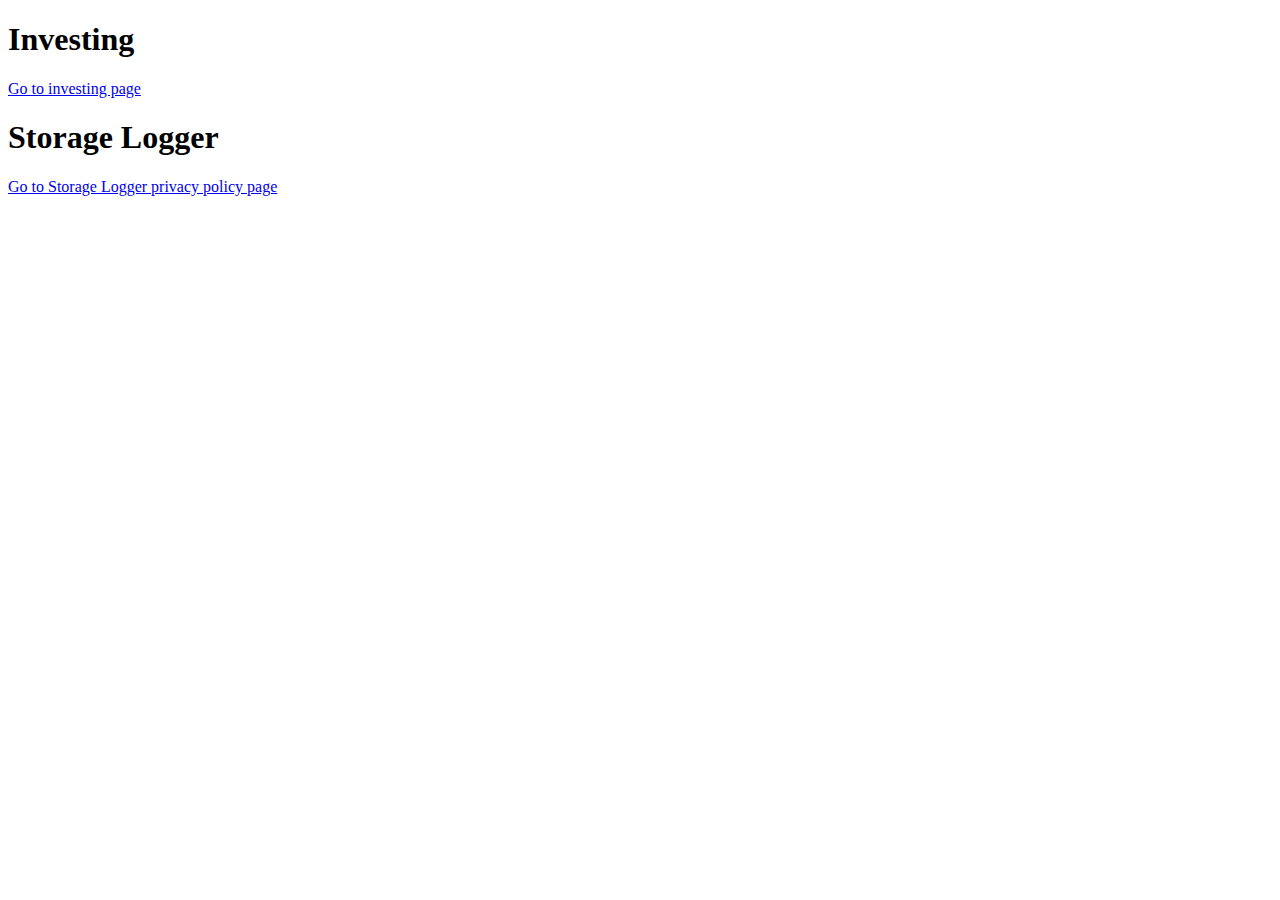
<file: index.html>
<!DOCTYPE html>
<html lang="en">

<head>
    <meta charset="UTF-8">
    <meta name="viewport" content="width=device-width, initial-scale=1.0">
    <title>Home</title>
    <link rel="icon" href="favicons/favicon.ico" type="image/x-icon">
    <link rel="icon" href="favicons/favicon-16x16.png" type="image/png" sizes="16x16">
    <link rel="icon" href="favicons/favicon-32x32.png" type="image/png" sizes="32x32">
    <link rel="icon" href="favicons/android-chrome-192x192.png" sizes="192x192">
    <link rel="icon" href="favicons/android-chrome-512x512.png" sizes="512x512">
    <link rel="apple-touch-icon" href="favicons/apple-touch-icon.png">
</head>

<body>
    <h1>Investing</h1>
    <a href="pages/investing/investing.html">Go to investing page</a>
    <h1>Storage Logger</h1>
    <a href="pages/storageLogger/privacy-policy.md">Go to Storage Logger privacy policy page</a>
</body>

</html>
</file>
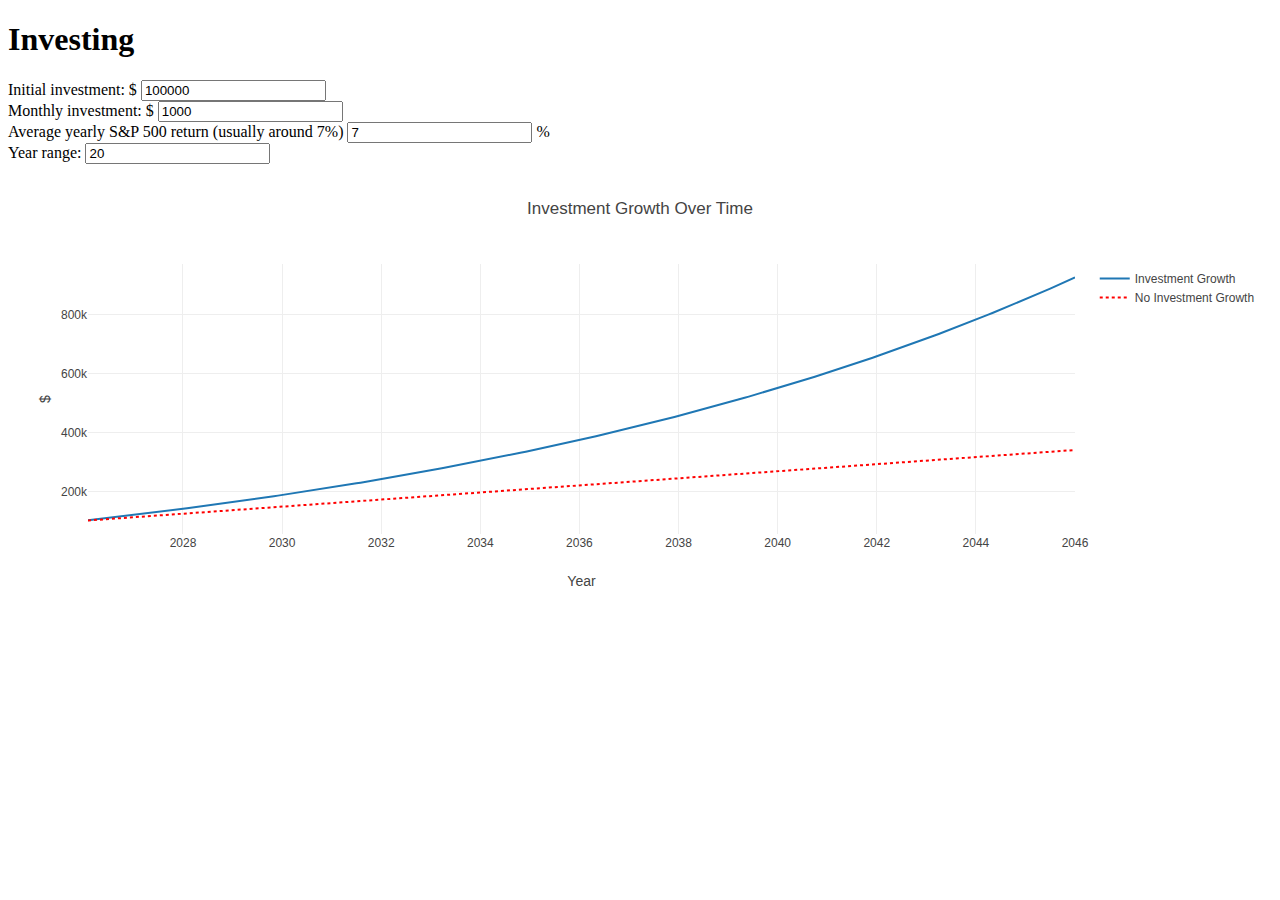
<file: investing.html>
<!DOCTYPE html>
<html lang="en">

<head>
    <meta charset="UTF-8">
    <meta name="viewport" content="width=device-width, initial-scale=1.0">
    <title>Investing</title>
    <link rel="icon" href="favicons/favicon.ico" type="image/x-icon">
    <link rel="icon" href="favicons/favicon-16x16.png" type="image/png" sizes="16x16">
    <link rel="icon" href="favicons/favicon-32x32.png" type="image/png" sizes="32x32">
    <link rel="icon" href="favicons/android-chrome-192x192.png" sizes="192x192">
    <link rel="icon" href="favicons/android-chrome-512x512.png" sizes="512x512">
    <link rel="apple-touch-icon" href="favicons/apple-touch-icon.png">
    <script src="https://cdn.plot.ly/plotly-latest.min.js"></script>
    <script type="module" src="index.js"></script>
</head>

<body>
    <div class="container">
        <h1>Investing</h1>
        <div class="input-group">
            <label>Initial investment: $</label>
            <input type="number" id="initial-investment" value="100000" placeholder="100000">
        </div>
        <div class="input-group">
            <label>Monthly investment: $</label>
            <input type="text" id="monthly-investment" value="1000" placeholder="1000">
        </div>
        <div class="input-group">
            <label>Average yearly S&P 500 return (usually around 7%)</label>
            <input type="number" id="return-rate" value="7" placeholder="7">
            <label>%</label>
        </div>
        <div class="input-group">
            <label>Year range: </label>
            <input type="number" id="year-range" value="20" placeholder="20">
        </div>
        <div id="graph"></div>
    </div>
</body>

</html>
</file>
